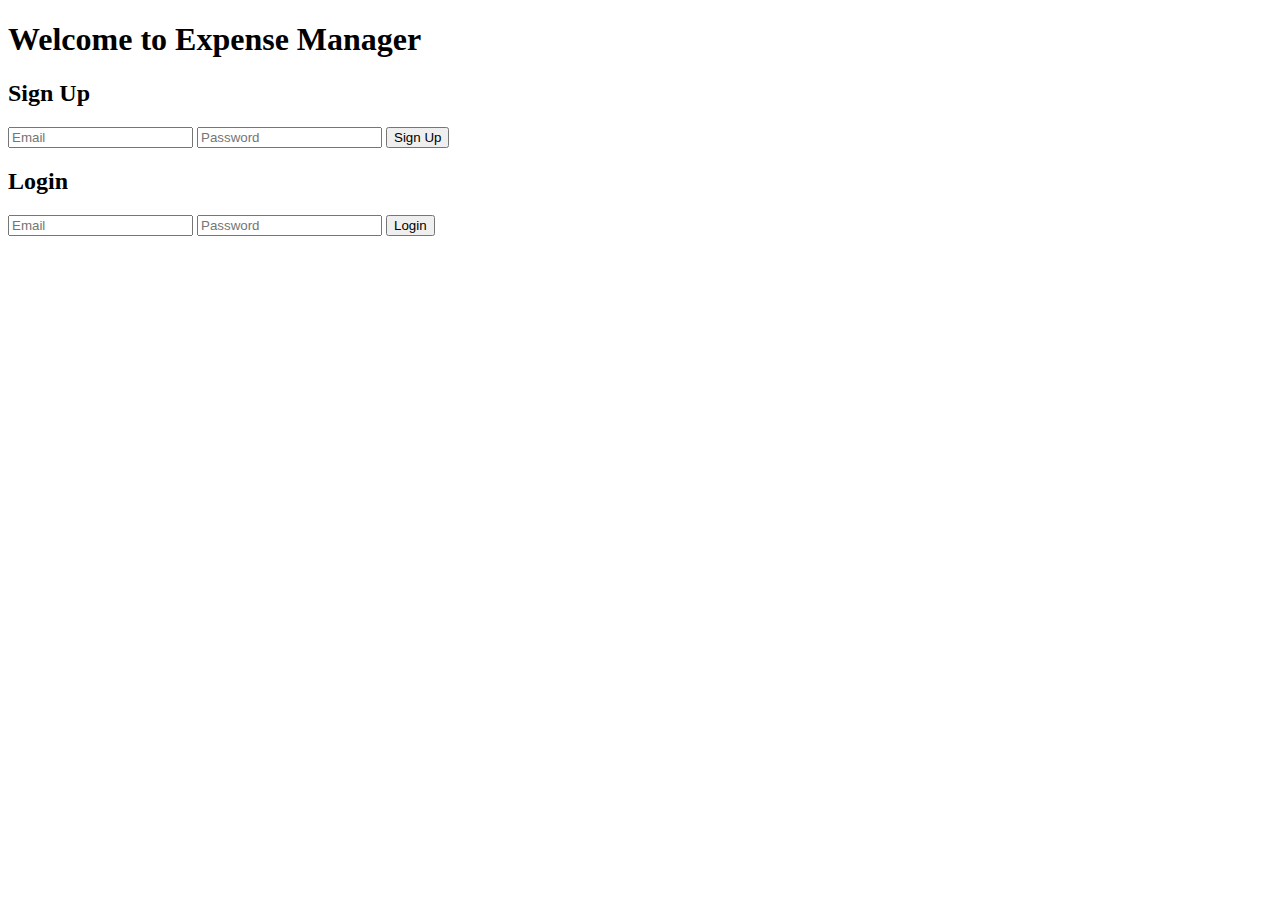
<file: G-Graph/index.html>
<!DOCTYPE html>
<html lang="en">
<head>
  <meta charset="UTF-8">
  <title>Login / Signup</title>
  <script type="module">
    import { createClient } from 'https://esm.sh/@supabase/supabase-js'

    const supabase = createClient('https://djnctdrtmfamvkidgwhx.supabase.co', 'eyJhbGciOiJIUzI1NiIsInR5cCI6IkpXVCJ9.eyJpc3MiOiJzdXBhYmFzZSIsInJlZiI6ImRqbmN0ZHJ0bWZhbXZraWRnd2h4Iiwicm9sZSI6ImFub24iLCJpYXQiOjE3NTc5NDg2OTQsImV4cCI6MjA3MzUyNDY5NH0.Yf8155b0oxhDu62Otx9ZIqr9VV2NcHsZZ45SWJBXZY8')

    // Redirect if already logged in
    const { data: { user } } = await supabase.auth.getUser()
    if (user) window.location.href = 'dashboard.html'

    // Signup
    document.getElementById('signup-form').addEventListener('submit', async (e) => {
      e.preventDefault()
      const email = e.target.email.value
      const password = e.target.password.value
      const { error } = await supabase.auth.signUp({ email, password })
      document.getElementById('status').textContent = error ? error.message : 'Check your email!'
    })

    // Login
    document.getElementById('login-form').addEventListener('submit', async (e) => {
      e.preventDefault()
      const email = e.target.email.value
      const password = e.target.password.value
      const { error } = await supabase.auth.signInWithPassword({ email, password })
      if (error) document.getElementById('status').textContent = error.message
      else window.location.href = 'dashboard.html'
    })
  </script>
</head>
<body>
  <h1>Welcome to Expense Manager</h1>
  <div id="status"></div>

  <h2>Sign Up</h2>
  <form id="signup-form">
    <input type="email" name="email" placeholder="Email" required>
    <input type="password" name="password" placeholder="Password" required>
    <button>Sign Up</button>
  </form>

  <h2>Login</h2>
  <form id="login-form">
    <input type="email" name="email" placeholder="Email" required>
    <input type="password" name="password" placeholder="Password" required>
    <button>Login</button>
  </form>
</body>
</html>
</file>
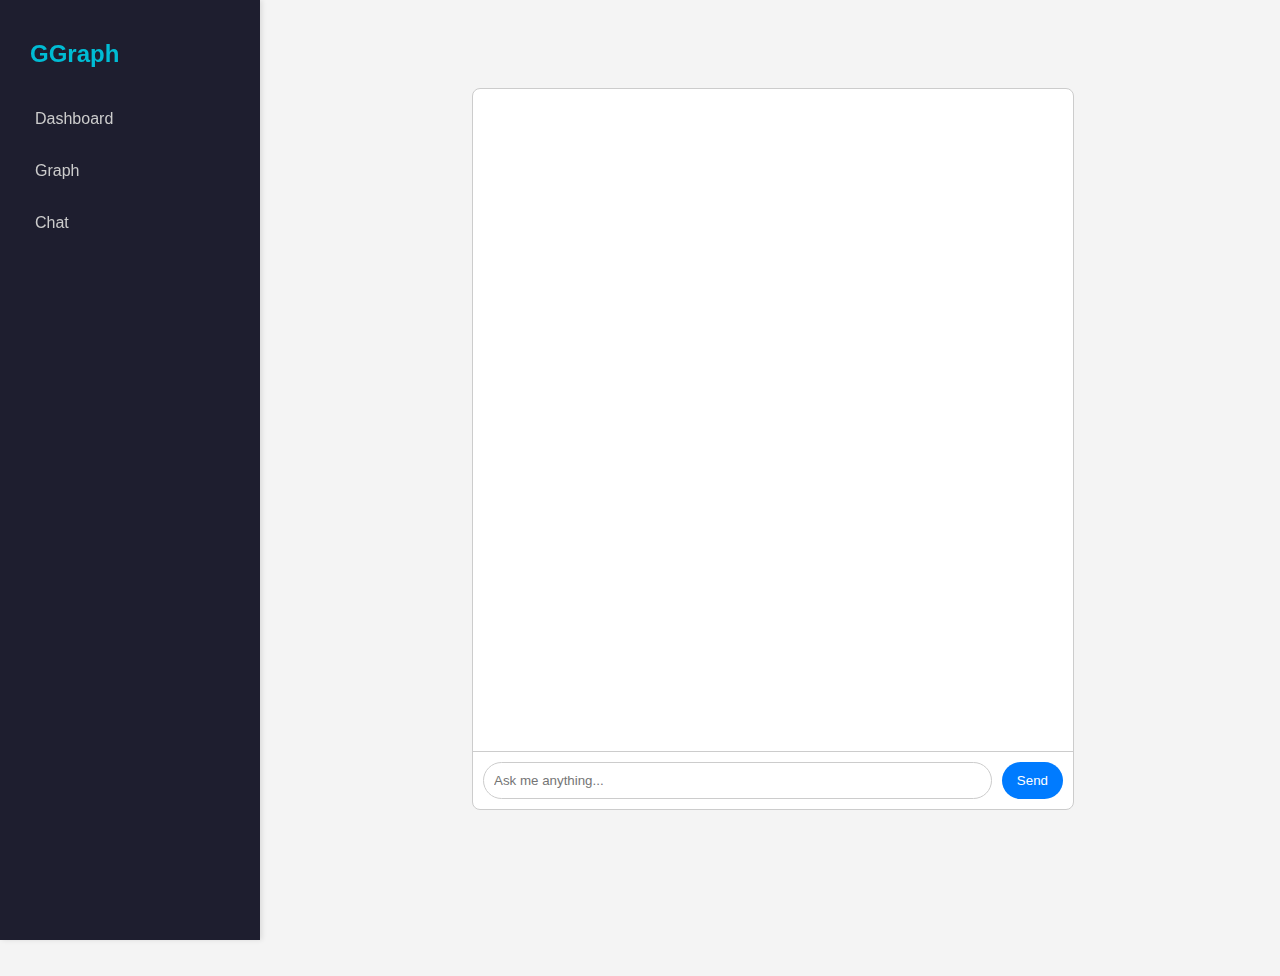
<file: chat.html>
<!DOCTYPE html>
<html lang="en">
<head>
    <meta charset="UTF-8">
    <meta name="viewport" content="width=device-width, initial-scale=1.0">
    <title>My ChatBot</title>
    <link rel="stylesheet" href="chat.css">
</head>
<body>
    <div class="sidebar">
    <h2>GGraph</h2>
    <a href="index.php"> Dashboard</a>
    <a href="graph.html"> Graph</a>
    <a href="chat.html"> Chat</a>
   
  </div>

    <main>
    <div id="chat-container">
        <div id="chat-box"> 
            <!-- Chat messages will appear here -->
        </div>
        <form id="chat-form">
            <input type="text" id="user-input" placeholder="Ask me anything..." autocomplete="off">
            <button type="submit">Send</button>
        </form>
    </div>
    </main>
    <script src="script.js"></script>
</body>
</html>
</file>
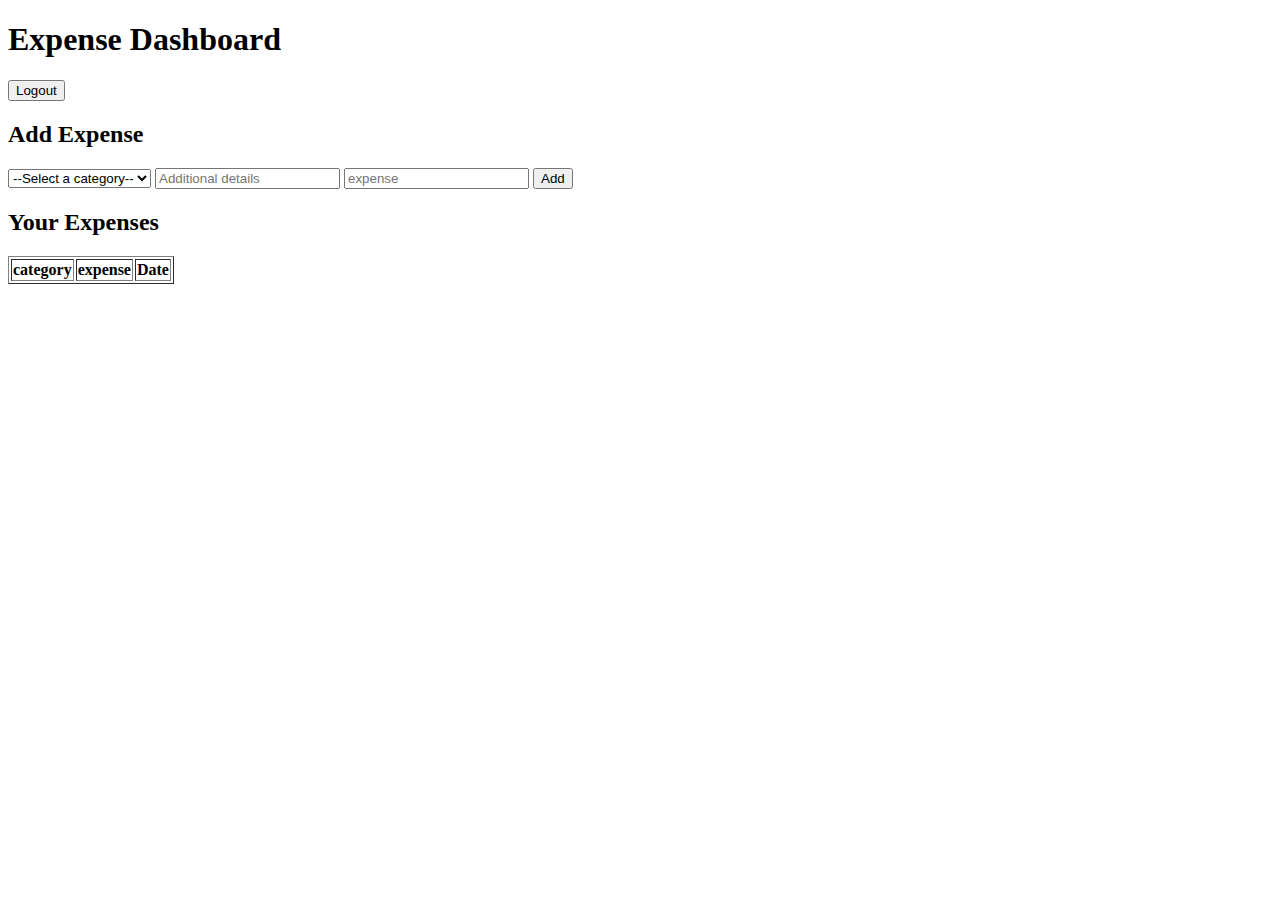
<file: dashboard.html>
<!DOCTYPE html>
<html lang="en">
<head>
  <meta charset="UTF-8">
  <title>Dashboard</title>
  <script type="module">
    import { createClient } from 'https://esm.sh/@supabase/supabase-js'

    const supabase = createClient('https://djnctdrtmfamvkidgwhx.supabase.co', 'eyJhbGciOiJIUzI1NiIsInR5cCI6IkpXVCJ9.eyJpc3MiOiJzdXBhYmFzZSIsInJlZiI6ImRqbmN0ZHJ0bWZhbXZraWRnd2h4Iiwicm9sZSI6ImFub24iLCJpYXQiOjE3NTc5NDg2OTQsImV4cCI6MjA3MzUyNDY5NH0.Yf8155b0oxhDu62Otx9ZIqr9VV2NcHsZZ45SWJBXZY8')

    // Redirect if not logged in
    const { data: { user } } = await supabase.auth.getUser()
    if (!user) window.location.href = 'index.html'

    const statusBox  = document.getElementById('status')
    const tableBody  = document.getElementById('expenses-body')

    // Logout
document.getElementById('logout-btn').addEventListener('click', async () => {
  const { error } = await supabase.auth.signOut()
  if (error) {
    console.error('Logout failed:', error.message)
    alert('Logout failed')
  } else {
    window.location.href = 'index.html'  // redirect to login page
  }
})


    // Add Expense
    document.getElementById('expense-form').addEventListener('submit', async (e) => {
      e.preventDefault()
      const category = e.target.category.value
      const expense = parseFloat(e.target.expense.value)
      const description = e.target.description.value

      const { data: { user } } = await supabase.auth.getUser()
      if (!user) return

      const { error } = await supabase.from('transactions').insert([
        { category, expense, user_id: user.id ,description}
      ])

      if (error) statusBox.textContent = error.message
      else {
        statusBox.textContent = 'Expense added!'
        e.target.reset()
        loadExpenses()
      }
    })

    // Load Expenses
    async function loadExpenses() {
      const { data, error } = await supabase
        .from('transactions')
        .select('category, expense, inserted_at')
        .order('inserted_at', { ascending: false })

      tableBody.innerHTML = ''
      if (data) {
        data.forEach(row => {
          const tr = document.createElement('tr')
          tr.innerHTML = `<td>${row.category}</td><td>${row.expense}</td><td>${new Date(row.inserted_at).toLocaleString()}</td>`
          tableBody.appendChild(tr)
        })
      }
    }


    const categorySelect = document.getElementById('category-select')
const newCategoryInput = document.getElementById('new-category')

categorySelect.addEventListener('change', () => {
  if (categorySelect.value === 'Other') {
    newCategoryInput.style.display = 'inline-block'  // show input
    newCategoryInput.required = true                // make it required
  } else {
    newCategoryInput.style.display = 'none'        // hide input
    newCategoryInput.required = false
  }
})

let category = categorySelect.value
if (category === 'Other') category = newCategoryInput.value


    loadExpenses()


  </script>
</head>
<body>
  <h1>Expense Dashboard</h1>
  <button id="logout-btn">Logout</button>
  <div id="status"></div>

  <h2>Add Expense</h2>
  <form id="expense-form">
    <select name="category" id="category-select" required>
    <option value="" disabled selected>--Select a category--</option>
    
    <option value="Food">Food</option>
    <option value="Transport">Transport</option>
    <option value="Bills">Bills</option>
    <option value="Entertainment">Entertainment</option>
    <option value="Other">Other</option>
  </select>

  <input type="text" id="new-category" name="new-category" placeholder="Enter new category" style="display:none;">


<input type="text" name="description" placeholder="Additional details">
    <input type="number" name="expense" placeholder="expense" required>
    <button>Add</button>
  </form>

  <h2>Your Expenses</h2>
  <table border="1">
    <thead><tr><th>category</th><th>expense</th><th>Date</th></tr></thead>
    <tbody id="expenses-body"></tbody>
  </table>
</body>
</html>
</file>
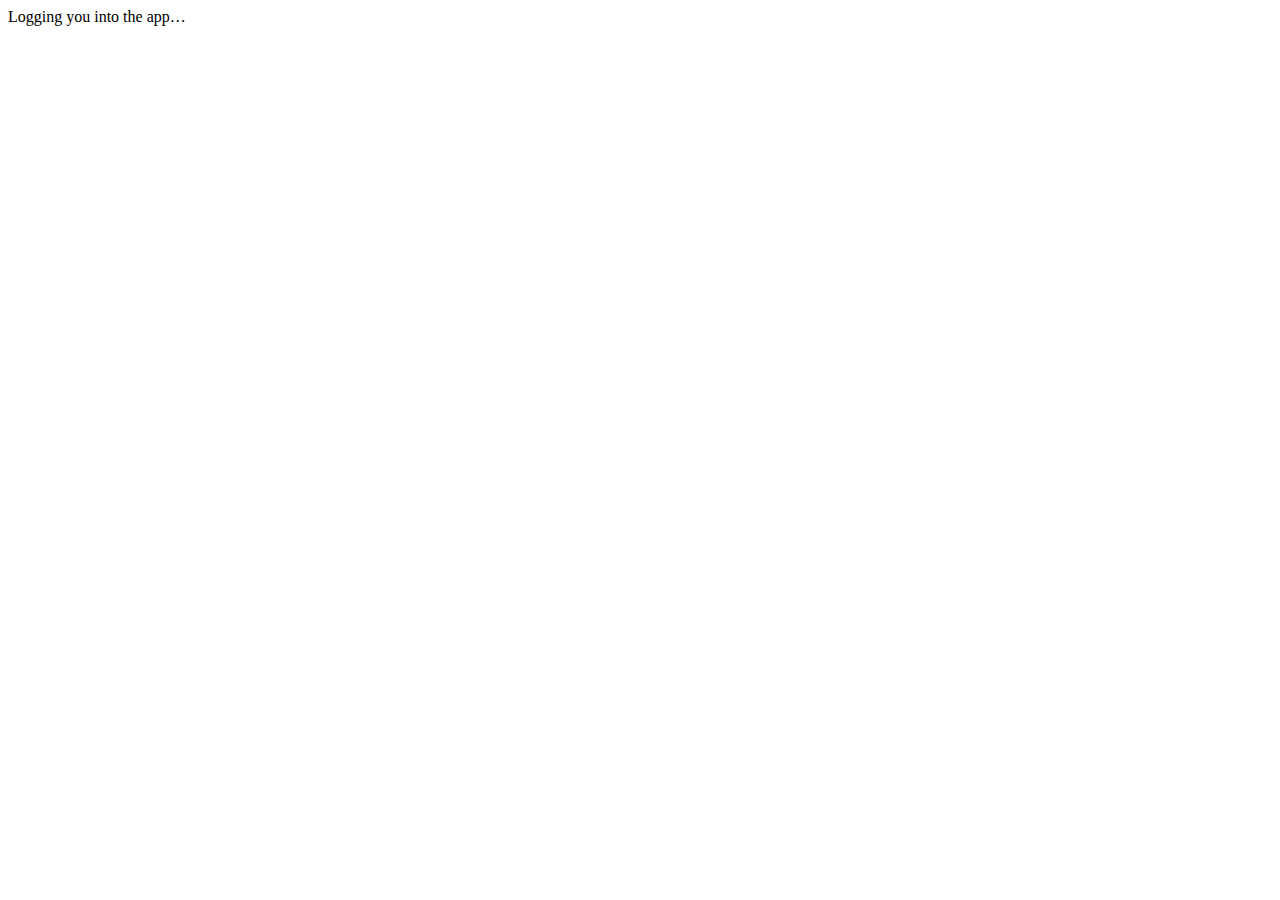
<file: login.html>
<!DOCTYPE html>
<html>
<head>
  <meta charset="UTF-8" />
  <title>Logging in…</title>
  <script>
    // Supabase sends tokens in URL hash
    if (window.location.hash.includes("access_token")) {
      // Redirect to Android app
      window.location.href = "smsapp://login" + window.location.hash;
    } else {
      document.body.innerText = "No token found";
    }
  </script>
</head>
<body>
Logging you into the app…
</body>
</html>
</file>
<file: chat.css>
body { font-family: sans-serif; background-color: #f4f4f4; }
#chat-container { max-width: 600px; margin: 50px auto; border: 1px solid #ccc; border-radius: 8px; overflow: hidden; display: flex; flex-direction: column; height: 80vh; background-color: white; }
#chat-box { flex-grow: 1; padding: 20px; overflow-y: auto; display: flex; flex-direction: column; gap: 15px; }
.message { padding: 10px 15px; border-radius: 18px; max-width: 70%; }
.user-message { background-color: #007bff; color: white; align-self: flex-end; }
.bot-message { background-color: #e9e9eb; color: black; align-self: flex-start; }
#chat-form { display: flex; padding: 10px; border-top: 1px solid #ccc; }
#user-input { flex-grow: 1; border: 1px solid #ccc; border-radius: 20px; padding: 10px; }
#chat-form button { background-color: #007bff; color: white; border: none; padding: 10px 15px; margin-left: 10px; border-radius: 20px; cursor: pointer; }



 main {
      margin-left: 266px;
      padding: 30px;
      flex: 1;
      min-height: 100vh;
      overflow-y: auto;
    }
.sidebar {
  position: fixed;
  left: 0;
  top: 0;
  width: 220px;
  height: 100vh;
  background-color: #1e1e2f;
  padding: 20px;
  box-shadow: 2px 0 5px rgba(0, 0, 0, 0.1);
  color: #fff;
}

.sidebar h2 {
margin-left: 10px;
  margin-bottom: 30px;
  font-size: 24px;
  color: #00bcd4;
 
}

.sidebar a {
  display: block;
  color: #ccc;
  text-decoration: none;
  padding: 12px 15px;
  margin: 10px 0;
  border-radius: 8px;
  transition: background 0.3s, color 0.3s;
}

.sidebar a:hover {
  background-color: #00bcd4;
  color: #fff;
}
</file>
